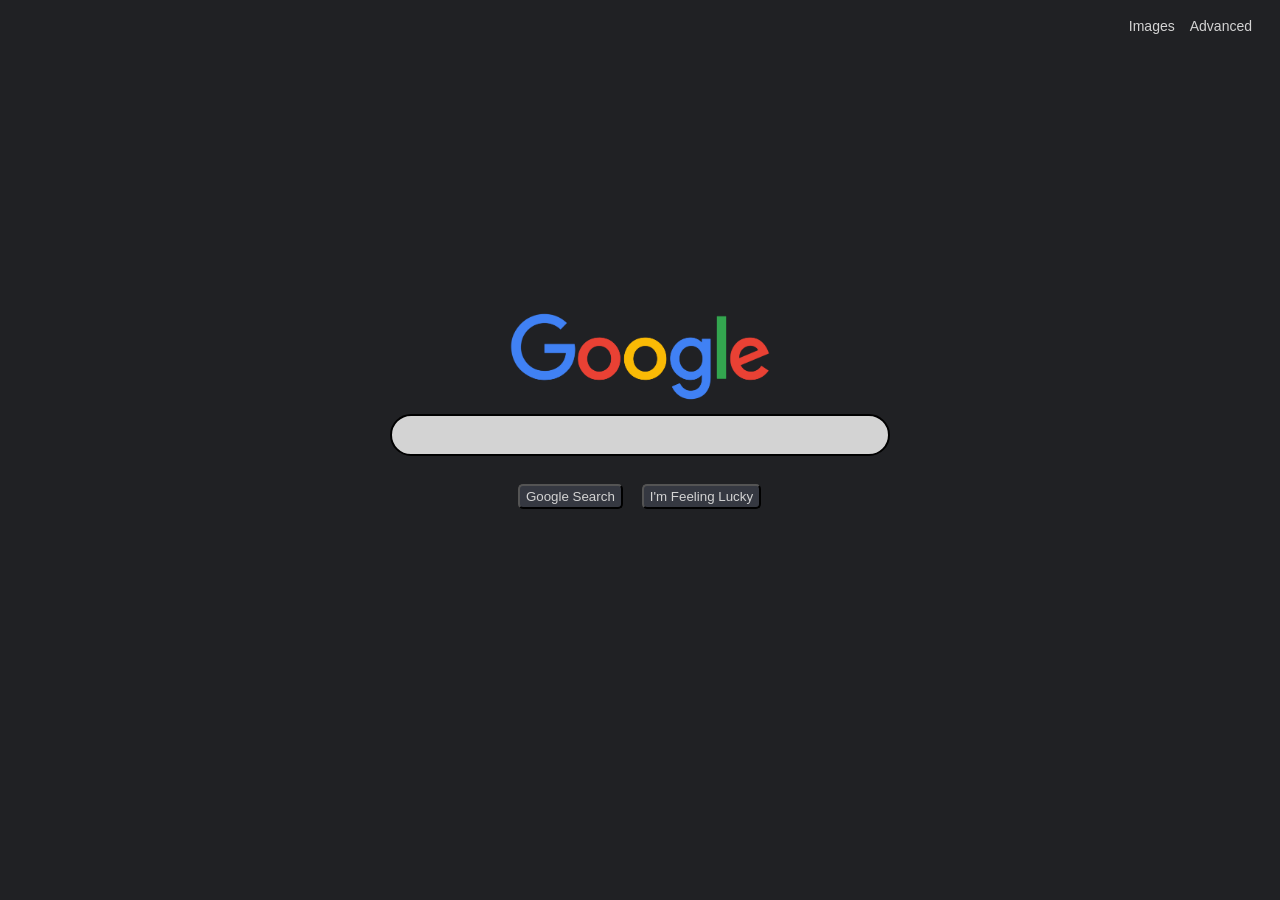
<file: search/index.html>
<!DOCTYPE html>
<html lang="en">
    <head>
        <title>Search</title>
        <link rel="icon" href="google_icon.png" type="image/png">
        <link rel="stylesheet" href="styles.css">
    </head>
    <body>
        <div class="topnav">
            <a href="images.html">Images</a>
            <a href="advanced.html">Advanced</a>
        </div>
        <div class="midpart">
            <div>
                <img src="google_logo.png" alt="Google Logo" class="logo">
            </div>
            <div>
                <form action="https://google.com/search">
                    <div>
                        <input type="search" name="q">
                    </div>
                    <div style="align-self: center";>
                        <button type="submit" class="clicker">Google Search</button>
                        <button type="submit" name="btnI" value="I'm Feeling Lucky" class="clicker">I'm Feeling Lucky</button>
                    </div>
                </form>
            </div>
        </div>
    </body>
</html>

            </form>
        </div>
    </body>
</html>
</file>
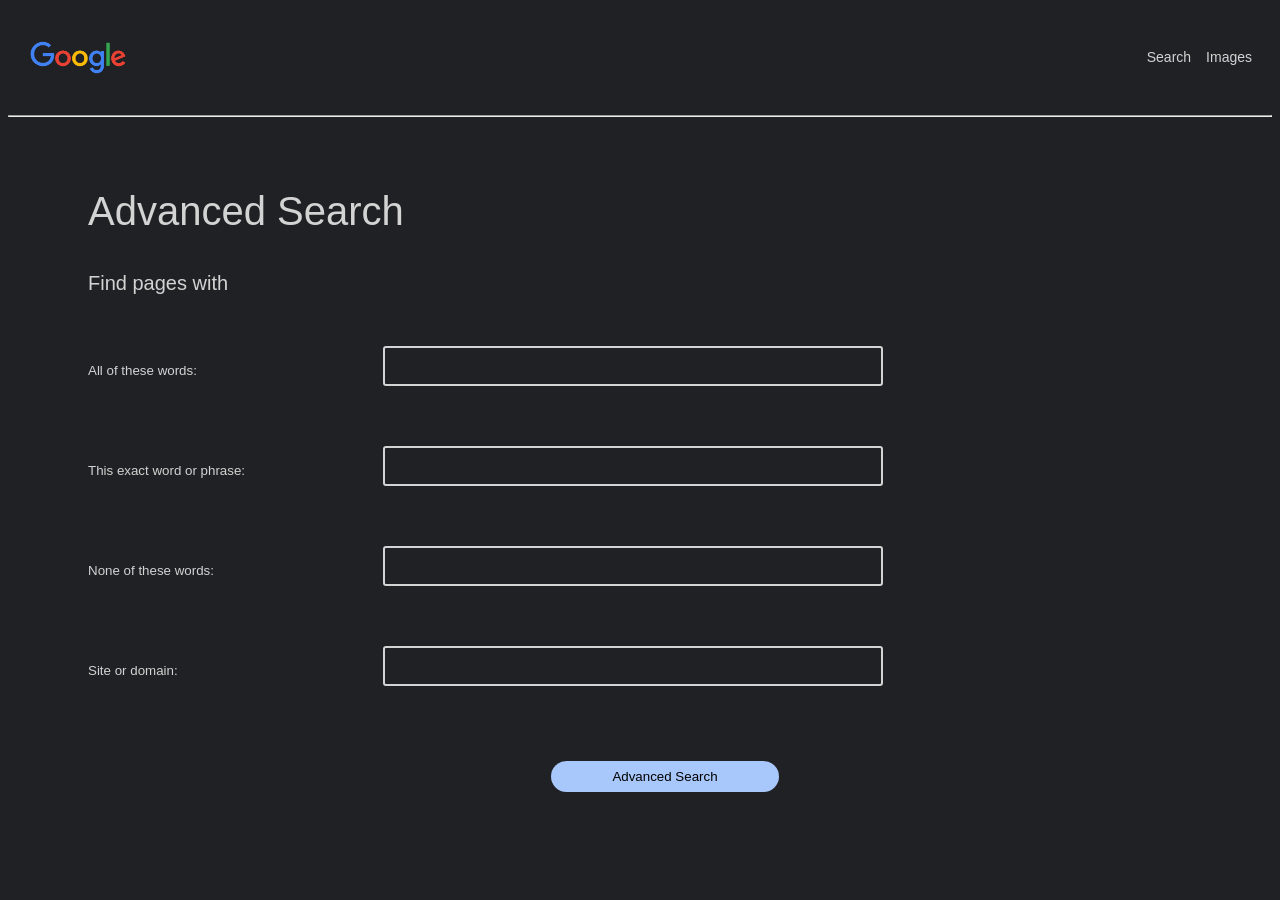
<file: search/advanced.html>
<!DOCTYPE html>
<html lang="en">
    <head>
        <title>Advanced Search</title>
        <link rel="icon" href="google_icon.png" type="image/png">
        <link rel="stylesheet" href="styles.css">
    </head>
    <body>
        <header>
            <div class="topnav" style="margin-top: 30px;">
                <div id="advanced_logo">
                <img src="google_logo.png" alt="Google Logo">
                </div>
                <a href="index.html">Search</a>
                <a href="images.html">Images</a>
            </div>
            <hr style="color: lightgray; margin: 30px 0px 50px 0px;">
        </header>
        <div class="adheadbox">
            <h1 class="adhead" style="font-size: 40px; margin-top:20px;">Advanced Search</h1>
            <br><br>
            <h2 class="adhead">Find pages with</h2>
            <br><br>
            <form action="https://google.com/search" id="advanced_form">
                <div class="labdiv">
                <label for="all_search" class="adhead">All of these words:</label>
                </div>
                <div >
                <input type="search" name="as_q" id="all_search" class="ad_search">
                </div>
                <div class="labdiv">
                <label for="exact_search" class="adhead">This exact word or phrase:</label>
                </div>
                <div>
                <input type="search" name="as_epq" id="exact_search" class="ad_search">
                </div> 
                <div class="labdiv">
                <label for="none_search" class="adhead">None of these words:</label>
                </div>
                <div>
                <input type="search" name="as_eq" id="none_search" class="ad_search">
                </div>
                <div class="labdiv">
                <label for="site_search" class="adhead">Site or domain:</label>
                </div>
                <div>
                <input type="search" name="as_sitesearch" id="site_search" class="ad_search">
                </div>
            </form>
        </div>
        <div id="adsubmit">
            <button type="submit" form="advanced_form" value="Submit" style="margin-left: 50px; margin-top: 20px;">Advanced Search</button>
        </div>
    </body>
</html>
</file>
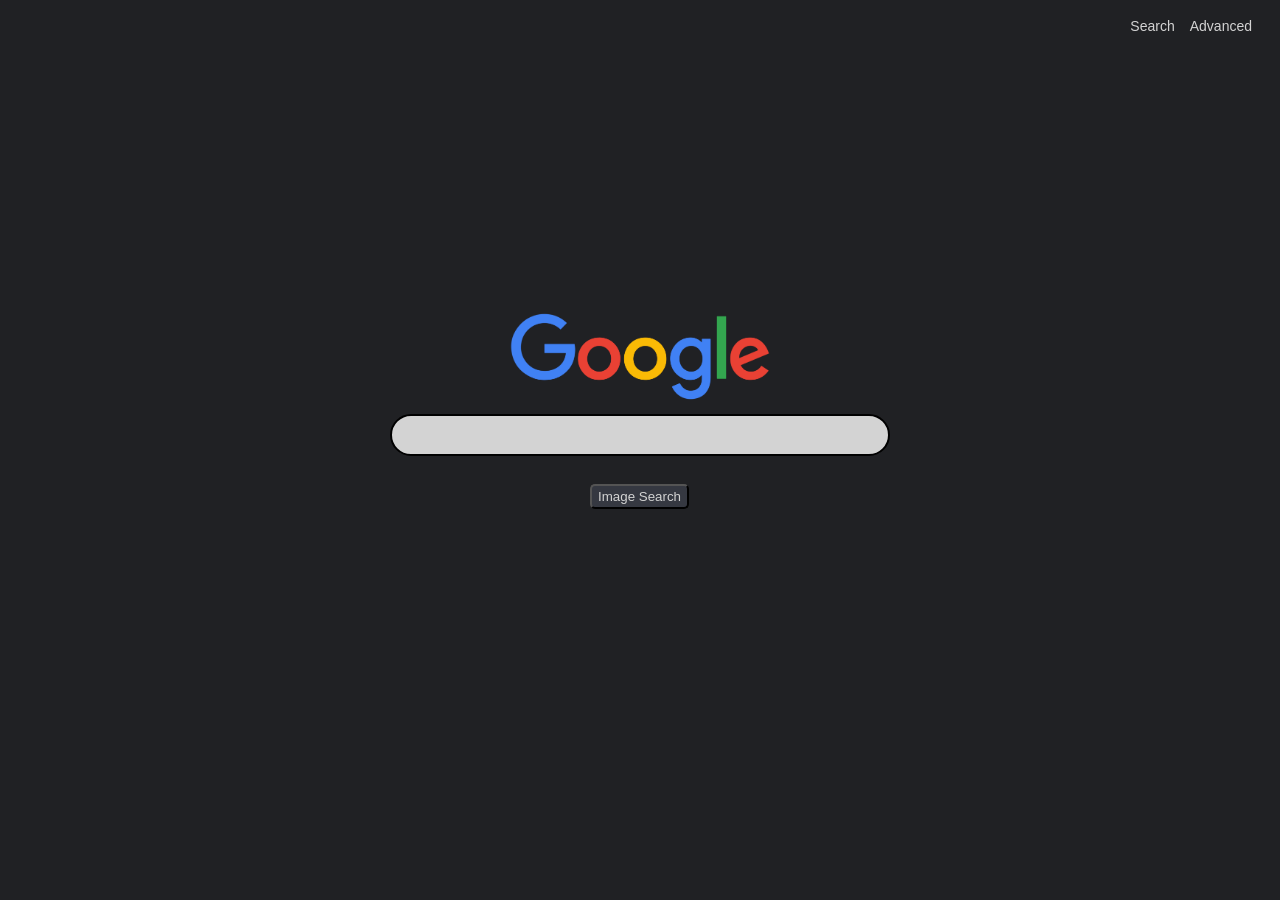
<file: search/images.html>
<!DOCTYPE html>
<html lang="en">
    <head>
        <title>Image Search</title>
        <link rel="icon" href="google_icon.png" type="image/png">
        <link rel="stylesheet" href="styles.css">
    </head>
    <body>
        <div class="topnav">
            <a href="index.html">Search</a>
            <a href="advanced.html">Advanced</a>
        </div>
        <div class="midpart">
            <div>
                <img src="google_logo.png" alt="Google Logo" class="logo">
            </div>
            <form action="https://google.com/search">
                <input type="search" name="udm" value="2" hidden>
                <input type="search" name="q">
                <button type="submit" class="clicker">Image Search</button>
                </form>
            </div>
    </body>
</html>
</file>
<file: search/styles.css>
form {
    display: flex;
    flex-direction: column;
    align-items: center;
}

.topnav {
  display: flex;
  justify-content: flex-end; 
  align-items: center;
  padding: 10px 20px;
  font-family: Arial, sans-serif;
}

.topnav a {
  color: lightgray; 
  text-decoration: none;
  margin-left: 15px;
  font-size: 14px;
}

.topnav a:hover {
  text-decoration: underline;
}

body {
  background-color: #202124; 
  color: lightgray; 
}

.midpart {
  display: flex;
  flex-direction: column;
  justify-content: center; 
  align-items: center;
  height: 80vh; 
}

.logo {
    display: block;
    margin: 10px auto;
    width: 272px;
}

input[type="search"] {
    margin-bottom: 10px;
    width: 500px;
    padding: 10px 15px;
    border: 2px solid black;
    border-radius: 24px;
    outline: none;
    font-size: 16px;
    background-color: lightgray;
}

input.ad_search[type="search"] {
  border: 2px solid lightgray;
  color: lightgray;
  border-radius: 2px;
  padding: 2px 5px;
  background-color: #202124;
}

/*Submit button here*/
.clicker {
  cursor: pointer;
  color: lightgray;
  background-color: #353841;
  border-radius: 5px;
  height: 25px;
  margin-top: 18px;
  margin-left: 7px;
  margin-right:8px;
}

.clicker:hover {
  border: 2px solid lightgray;
}

.adhead {
  
  font-size: 20px;
  font-weight: normal;
  margin: 0;
  padding: 0;
  color: lightgray;
  font-family: Arial, sans-serif;
  line-height: 1.2;
  margin-inline: 80px;
}

.adheadbox {
  display: flex;
  flex-direction: column;
  
}

#advanced_logo,
#advanced_logo img {
  display: flex;
  justify-content: flex-start;
  align-items: center;
  margin-right: auto;
  width: 100px;
}

#advanced_form {
  display: grid;
  grid-template-columns: 2fr 5fr;
  grid-auto-rows: 80px;
  gap: 20px;
}

.labdiv {
  display: flex;
}

div.labdiv label {
  font-size: smaller;
}

#adsubmit {
  display: flex;
  justify-content: space-around;
  align-items: center;
  margin-top: 30px;
}

#adsubmit button{
  cursor: pointer;
  background-color: #a8c7fa;
  text-align: center;
  text-transform: none;
  display: flex;
  justify-content: center;
  position: relative;
  align-items: center;
  width: 18%;
  z-index: 0;
  box-sizing: border-box;
  padding: 7px 15px;
  border: 1px solid transparent;
  border-radius: 9999px;
}

form input.ad_search[type="search"] {
  height: 40px;
  background-color: inherit;
  border: 2px solid lightgray;
  border-radius: 3px;
}
</file>
